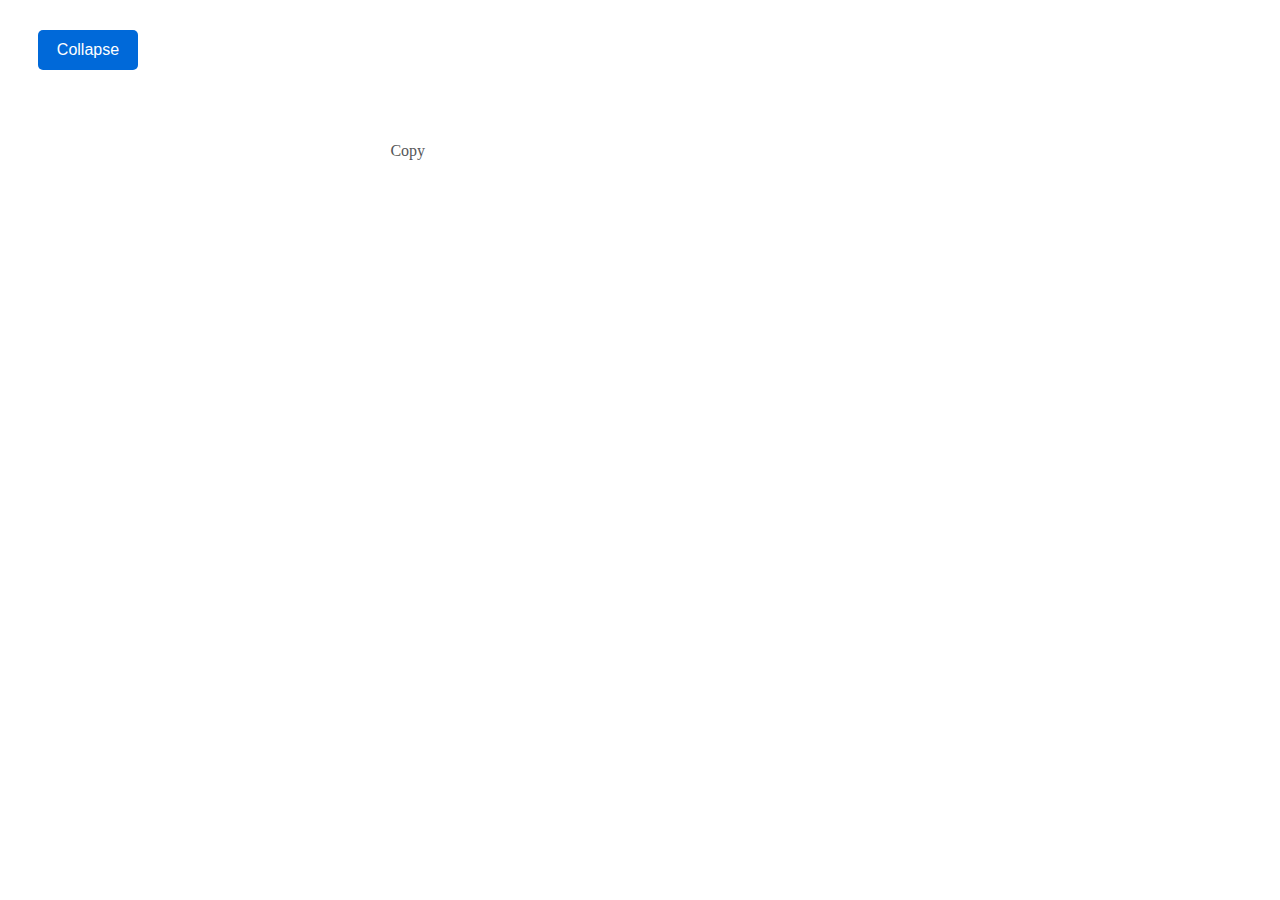
<file: index.html>
<!doctype html><html lang="en"><head><meta charset="UTF-8"><meta name="viewport" content="width=device-width,initial-scale=1"><meta http-equiv="X-UA-Compatible" content="ie=edge"><title>Document</title><script defer="defer" src="main.js"></script><link href="main.css" rel="stylesheet"></head><body><div class="container"></div><div class="copy">Copy</div></body></html>
</file>
<file: main.css>
*{box-sizing:border-box}.container{margin:30px}.collapse-box{width:33%}.btn{background-color:#0069d9;border:none;border-radius:5px;color:#fff;font-size:16px;height:40px;width:100px}.btn:hover{background-color:#2f4791}.pressed{outline:3px solid #96adef}.collapse-text{border:1px solid #b6b7b8;border-radius:5px;margin:20px 0;overflow:hidden;padding:10px;transition:height .7s,opacity .5s}.copy{color:#555658;text-align:right;width:33%}
</file>
